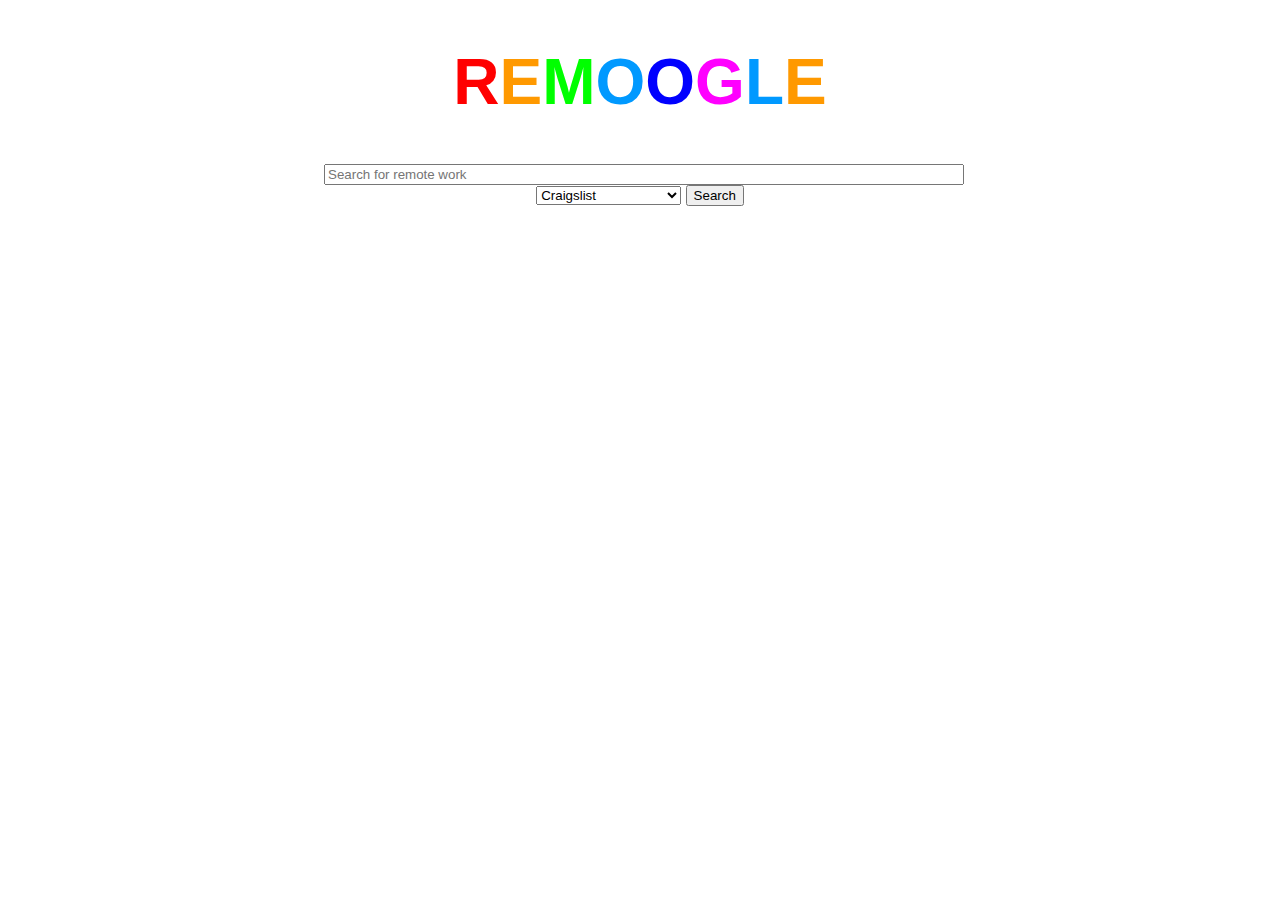
<file: source/static/remotework.html>
<!DOCTYPE html>
<html>
  <head>
    <meta charset="utf-8" />
    <title>Search Remote Work</title>
    <style>
      body { font-size:20px/1.2; font-family:sans-serif; text-align:center; }
      #heading { text-transform:uppercase; font-weight:bold; margin: 5vh auto; font-size:4em; }
      #heading span:nth-child(1) { color: #F00; }
      #heading span:nth-child(2) { color: #F90; }
      #heading span:nth-child(3) { color: #0F0; }
      #heading span:nth-child(4) { color: #09F; }
      #heading span:nth-child(5) { color: #00F; }
      #heading span:nth-child(6) { color: #F0F; }
      #heading span:nth-child(7) { color: #09F; }
      #heading span:nth-child(8) { color: #F90; }
      form { width: 50%; margin: 0 auto; }
      form input { width: 100%; }
      form button { margin: 0 auto; }
    </style>
  </head>
  <body>
    <h1 id="heading"><span>R</span><span>e</span><span>m</span><span>o</span><span>o</span><span>g</span><span>l</span><span>e</span></h1>
    <form id="search">
      <input type="text" id="query" placeholder="Search for remote work">
      <select id="site">
        <option value="craigslist">Craigslist</option>
        <option value="flexjobs">FlexJobs</option>
        <option value="weworkremotely">WeWorkRemotely</option>
        <option value="skipthedrive">SkipTheDrive</option>
        <option value="resumator/jazzhr">Resumator / JazzHR</option>
      </select>
      <button type="submit">Search</button>
    </form>
    <script type="text/javascript" charset="utf-8">
      document.getElementById('search').onsubmit = function(e) {
        e.preventDefault();
        var query = encodeURIComponent(document.getElementById('query').value);
        var sites = document.getElementById('site');
        var site = sites.options[sites.selectedIndex].value;
        var url = "";
        switch (site) {
          case "craigslist":
            url = "https://google.com/search?tbs=qdr:m&q=site:craigslist.org%20AND%20'telecommuting okay'%20";
            break;
          case "resumator/jazzhr":
            url = "https://google.com/search?tbs=qdr:m&q=inurl:theresumator.com%20\"Powered by\"%20remote%20";
            break;
          case "flexjobs":
            url = "https://www.flexjobs.com/search?search=";
            break;
          case "weworkremotely":
            url = "https://weworkremotely.com/jobs/search?term=";
            break;
          case "skipthedrive":
            url = "http://www.skipthedrive.com/jobs/?search=";
            break;
        }
        window.location.href = url + query;
      };
    </script>
  </body>
</html>
</file>
